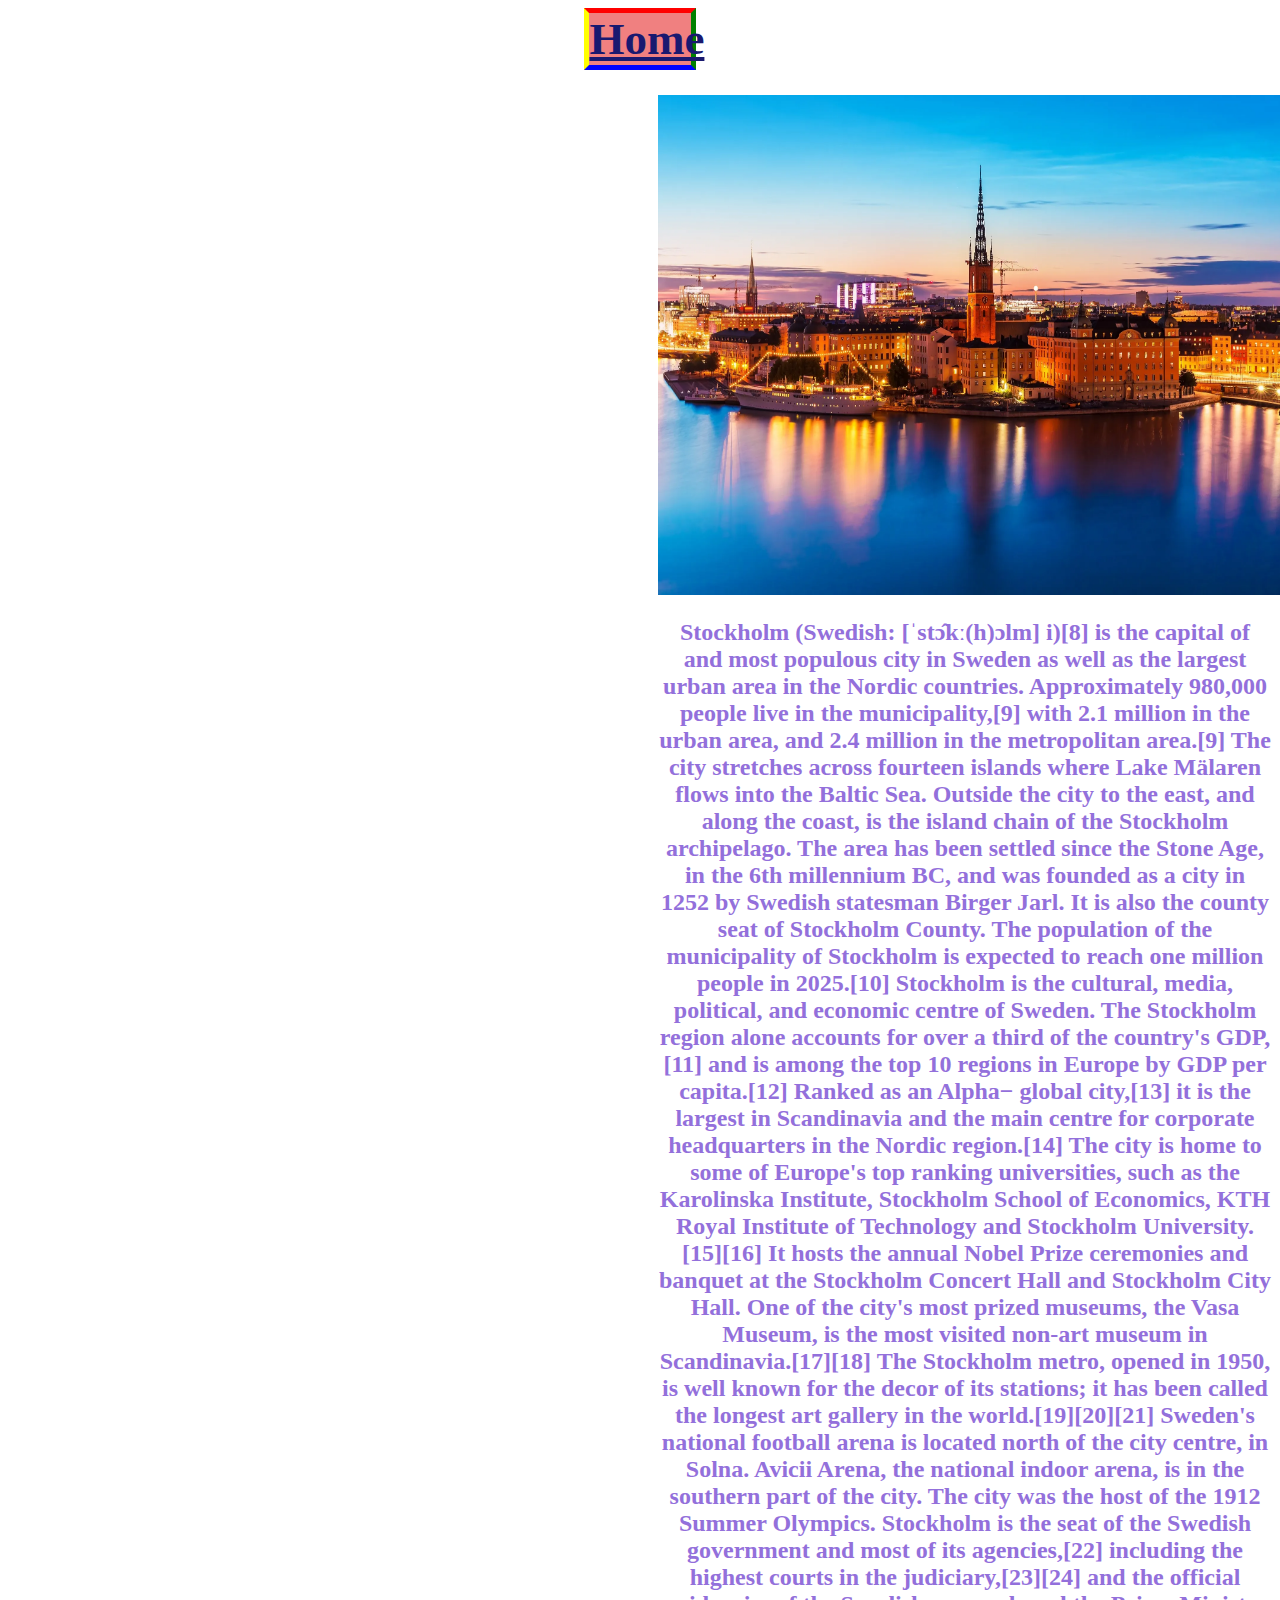
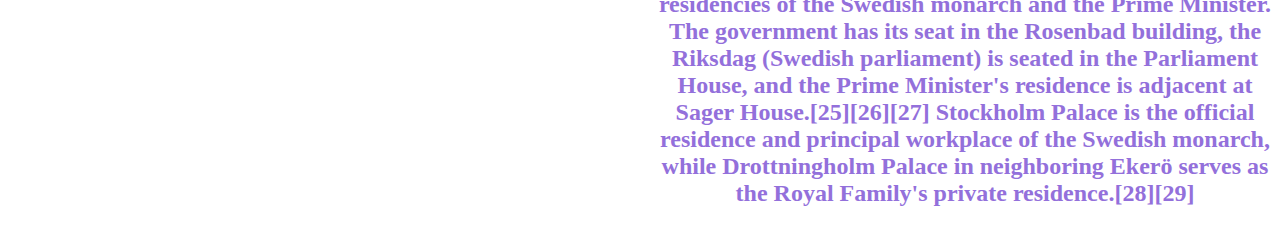
<file: Stockholm.html>
<!DOCTYPE html>
<html>
<head>
	<meta charset="utf-8">
	<meta name="viewport" content="width=device-width, initial-scale=1">
	<title>Stockholm</title>
	<link rel="stylesheet" href="style.css">
</head>
<body>
	<h1><a href="index.html">Home</a></h1>
	<img src="5.jpg" style="padding-left: 650px; height: 500px;	">
	<h2>Stockholm (Swedish: [ˈstɔ̂kː(h)ɔlm] i)[8] is the capital of and most populous city in Sweden as well as the largest urban area in the Nordic countries. Approximately 980,000 people live in the municipality,[9] with 2.1 million in the urban area, and 2.4 million in the metropolitan area.[9] The city stretches across fourteen islands where Lake Mälaren flows into the Baltic Sea. Outside the city to the east, and along the coast, is the island chain of the Stockholm archipelago. The area has been settled since the Stone Age, in the 6th millennium BC, and was founded as a city in 1252 by Swedish statesman Birger Jarl. It is also the county seat of Stockholm County. The population of the municipality of Stockholm is expected to reach one million people in 2025.[10]

Stockholm is the cultural, media, political, and economic centre of Sweden. The Stockholm region alone accounts for over a third of the country's GDP,[11] and is among the top 10 regions in Europe by GDP per capita.[12] Ranked as an Alpha− global city,[13] it is the largest in Scandinavia and the main centre for corporate headquarters in the Nordic region.[14] The city is home to some of Europe's top ranking universities, such as the Karolinska Institute, Stockholm School of Economics, KTH Royal Institute of Technology and Stockholm University.[15][16] It hosts the annual Nobel Prize ceremonies and banquet at the Stockholm Concert Hall and Stockholm City Hall. One of the city's most prized museums, the Vasa Museum, is the most visited non-art museum in Scandinavia.[17][18] The Stockholm metro, opened in 1950, is well known for the decor of its stations; it has been called the longest art gallery in the world.[19][20][21] Sweden's national football arena is located north of the city centre, in Solna. Avicii Arena, the national indoor arena, is in the southern part of the city. The city was the host of the 1912 Summer Olympics.

Stockholm is the seat of the Swedish government and most of its agencies,[22] including the highest courts in the judiciary,[23][24] and the official residencies of the Swedish monarch and the Prime Minister. The government has its seat in the Rosenbad building, the Riksdag (Swedish parliament) is seated in the Parliament House, and the Prime Minister's residence is adjacent at Sager House.[25][26][27] Stockholm Palace is the official residence and principal workplace of the Swedish monarch, while Drottningholm Palace in neighboring Ekerö serves as the Royal Family's private residence.[28][29]
	</h2>
</body>
</html>
</file>
<file: style.css>
a{
	color: midnightblue;
	font-size: 45px;
	align: center;
}
 h1{
 	color: dimgrey;
 	border-style: dashed;
 	border-style: solid;
  	border-width: 5px;
  	border-color: red green blue yellow;
  	text-align: center;
  	margin: auto;
  	width: 8%;
  	background-color: lightcoral;
 }
 h2{
 	color: mediumpurple;
 	max-width: 1270px;
 	text-align: center;
 	padding-left: 650px;
 }

 img{
 	height: 1000px;
 	width: 50%;
 	padding-top: 25px;
 }
</file>
